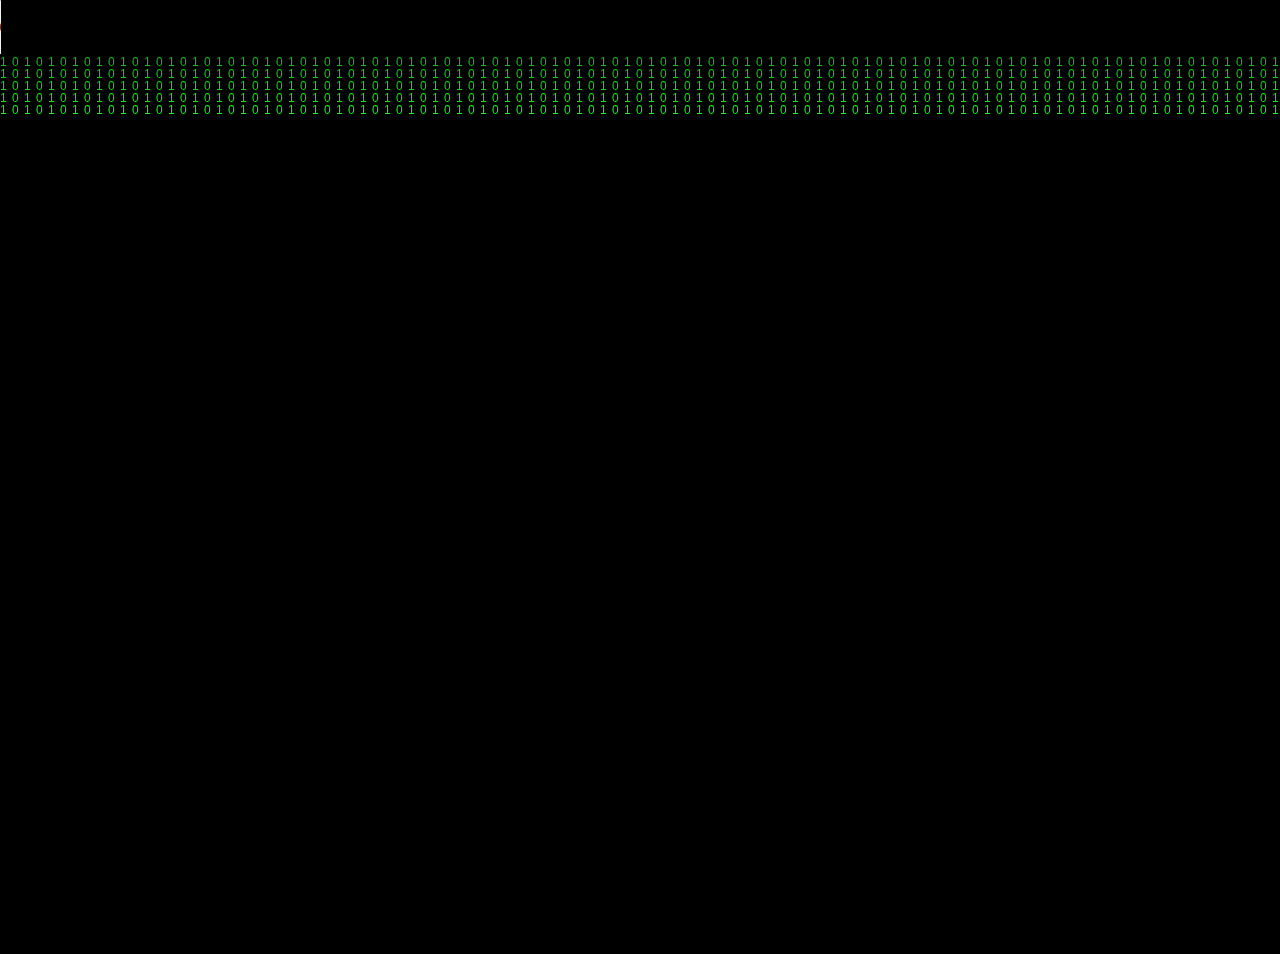
<file: hacker1.html>
<title>Hacker</title>
  <link href="hacker1.css" rel="stylesheet"></head>
<html>
  <audio src="Recursos/Hack2.mp3" controls autoplay loop>
</audio>
<script>
window.onload = hacking;//Llamamos a la funcion despues de que el documento ha sido cargado completamente
function hacking(){
	var c = document.getElementById("locoalien");
	c.height = window.innerHeight;  //innerHeight se utiliza para saber la altura de la pantalla
	c.width = window.innerWidth;    //innerHeight se utiliza para saber la altura de la pantalla

	
	var letraTam=12; //Tamaño de la letras por pixel
	var columnas=c.width/letraTam; //El ancho dividido por el tamano que tendra las letras
	

	var Texto="0"; //El testo que aparecera en pantalla
	Texto=Texto.split("");//La función split() permite dividir una cadena de caracteres (string) en varios bloques y crear un array con estos
	var Texto2="1";
	Texto2=Texto2.split("");

	var letras=[];
	for(var i=0; i<columnas;i++){
		letras[i]=1;//Siver para saber la cantidad de letras que tendra en la pantalla
	}
	contexto= c.getContext('2d');//Muy importante especificar el contexto en el cual vamos a trabajar

	function dibujar(){
		contexto.fillStyle="rgba(0,0,0,0.05)";//Damos el color que tendra el recuadro en el que estara la animacion. en este caso sera transparente 0.05
		contexto.fillRect(0,0,c.width,c.height);//Damos las dimensiones alto y ancho que tendra el cuadrado, que en este caso es de toda la pantalla

		contexto.fillStyle= "#0f0";//Color de las letras
		contexto.font= letraTam+"px arial";//Tamaño de la letra

		for(var i=0;i<letras.length;i++){
			text=Texto; //Le asigno el texto que definimos en la parte de arriba
			//El ciclo for me permite darle las coordenadas correctas para posicionar el text x, y 
			text2=Texto2;//El texto dos que mostrara solo el 1
			if(i%2==1){contexto.fillText(text,i*letraTam, letras[i]*letraTam);//Para imprimir texto disponesmos de fillText(texto,x,y)
			}else{
				contexto.fillText(text2,i*letraTam, letras[i]*letraTam);//Para imprimir texto disponesmos de fillText(texto,x,y)	
			}

			if(letras[i]*letraTam > c.height && Math.random()>0.975){
				letras[i]=0;
			}
			letras[i]++;

		}

	}
	setInterval(dibujar,120);//velocidad a la que se ejecuta la funcion en milisegundos

}
</script>
<head>

	<title>HackerHacking locoalien Matrix console</title>
	<meta charset="UTF-8">
</head>
<body>

<a href="bye.html"><canvas id="locoalien"></canvas></a>

</body>
</html>
</file>
<file: hacker1.css>
/*Twitter @locoalien*/
/*Sitio web www.locoaliensoft.com*/
/*www.facebook.com/CulturaInformatica*/


		* {margin: 0; padding: 0;}
		canvas {display: block;}
		body {background: black;}
</file>
